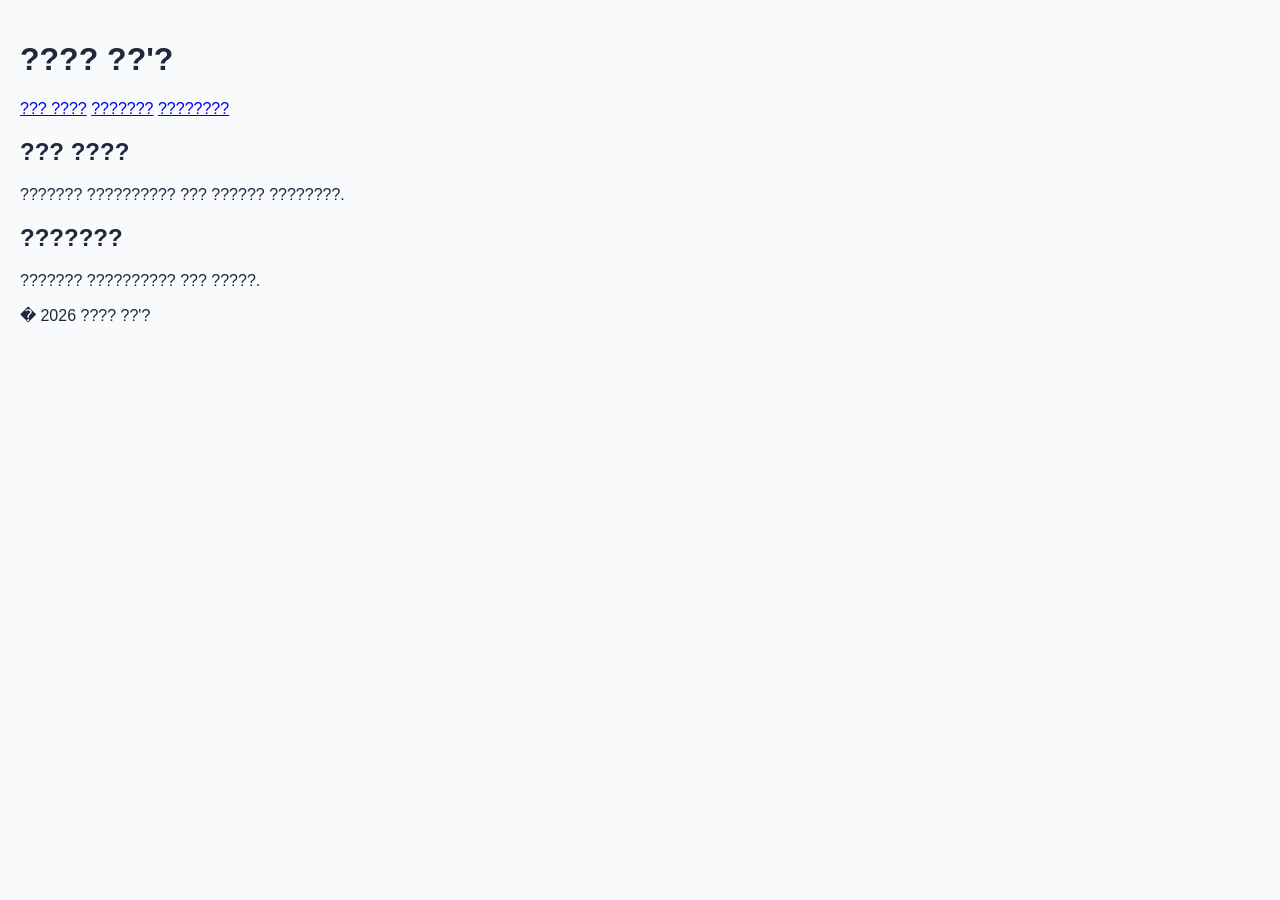
<file: index.html>
<!DOCTYPE html>
<html lang="en">
<head>
    <meta charset="UTF-8">
    <meta name="viewport" content="width=device-width, initial-scale=1.0">
    <title>Document</title>
    <link rel="stylesheet" href="style.css">
</head>
<header>
  <h1>???? ??'?</h1>
  <nav>
    <a href="#about">??? ????</a>
    <a href="#skills">???????</a>
    <a href="#contacts">????????</a>
  </nav>
</header>

<main>
  <section id="about">
    <h2>??? ????</h2>
    <p>??????? ?????????? ??? ?????? ????????.</p>
  </section>

  <section id="skills">
    <h2>???????</h2>
    <p>??????? ?????????? ??? ?????.</p>
  </section>
</main>

<footer>
  <p>� 2026 ???? ??'?</p>
</footer>
</html>
</file>
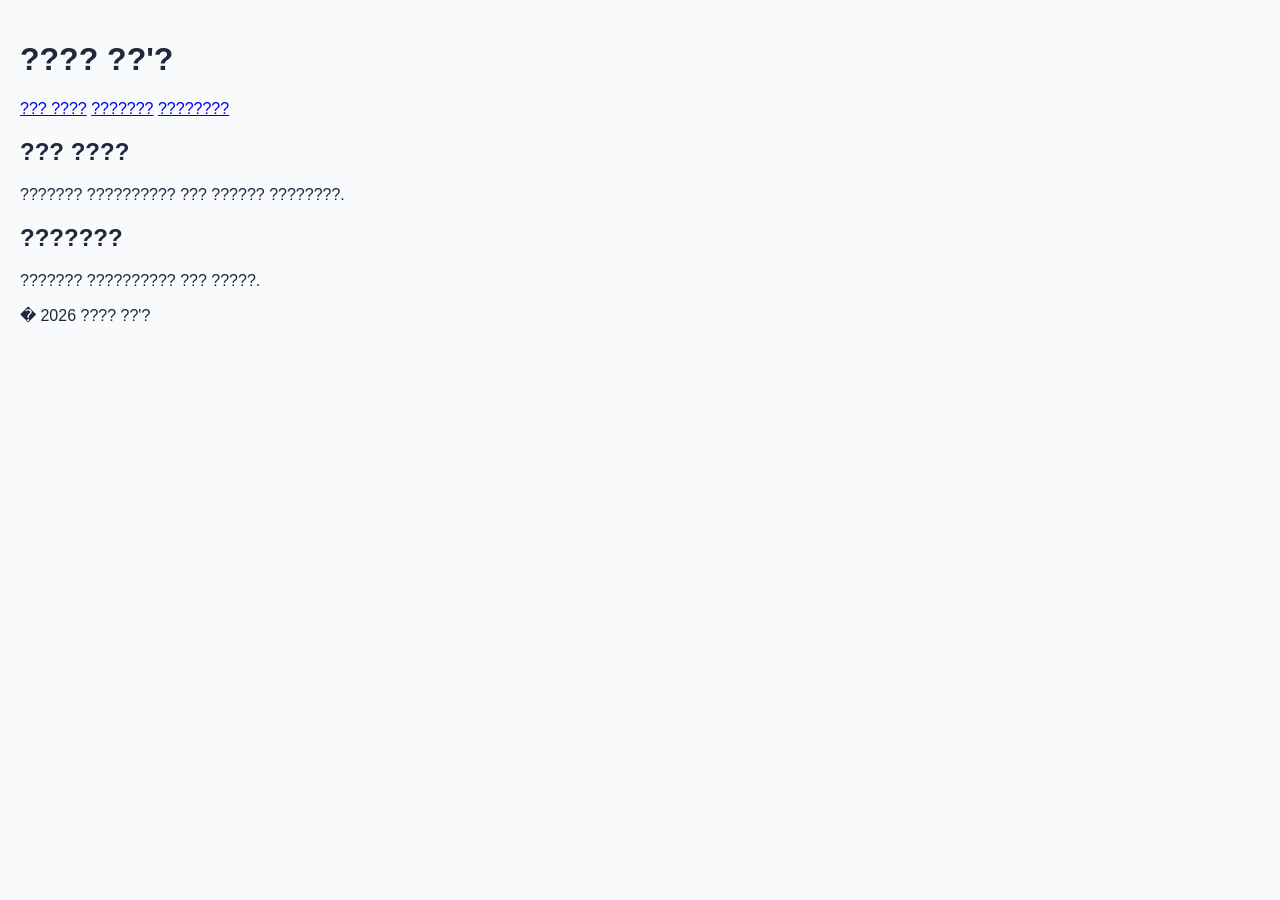
<file: index2.html>
<!DOCTYPE html>
<html lang="en">
<head>
    <meta charset="UTF-8">
    <meta name="viewport" content="width=device-width, initial-scale=1.0">
    <title>Document</title>
    <link rel="stylesheet" href="style2.css">
</head>
<header>
  <h1>???? ??'?</h1>
  <nav>
    <a href="#about">??? ????</a>
    <a href="#skills">???????</a>
    <a href="#contacts">????????</a>
  </nav>
</header>

<main>
  <section id="about">
    <h2>??? ????</h2>
    <p>??????? ?????????? ??? ?????? ????????.</p>
  </section>

  <section id="skills">
    <h2>???????</h2>
    <p>??????? ?????????? ??? ?????.</p>
  </section>
</main>

<footer>
  <p>� 2026 ???? ??'?</p>
</footer>
</html>
</file>
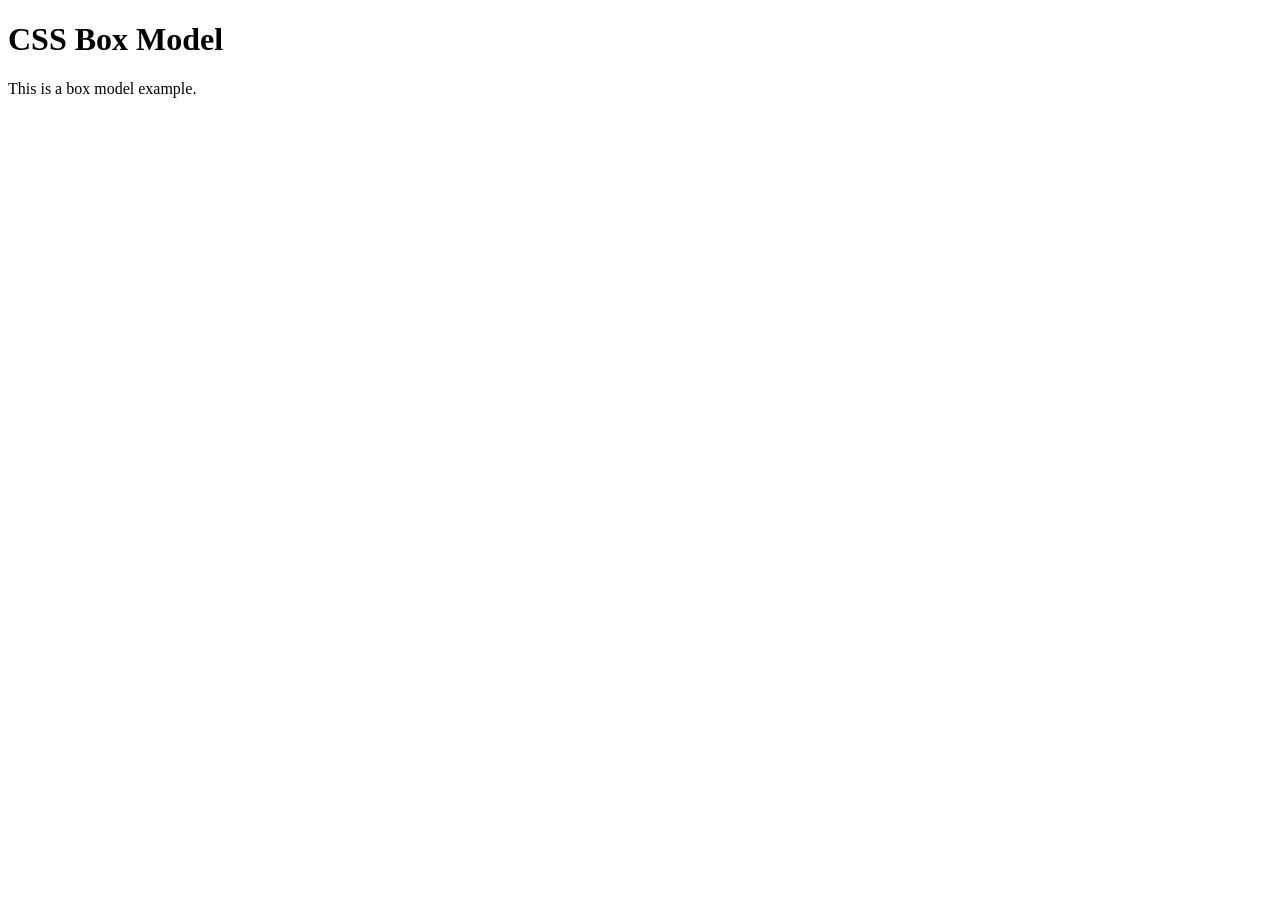
<file: index3.html>
<!DOCTYPE html>
<html lang="en">
<head>
    <meta charset="UTF-8">
    <meta name="viewport" content="width=device-width, initial-scale=1.0">
    <title>Document</title>
    <link rel="stylesheet" href="style3.css">
</head>
<body>
    <h1>CSS Box Model</h1>
    <div class="box">
        <p>This is a box model example.</p>
</body>
</html>
</file>
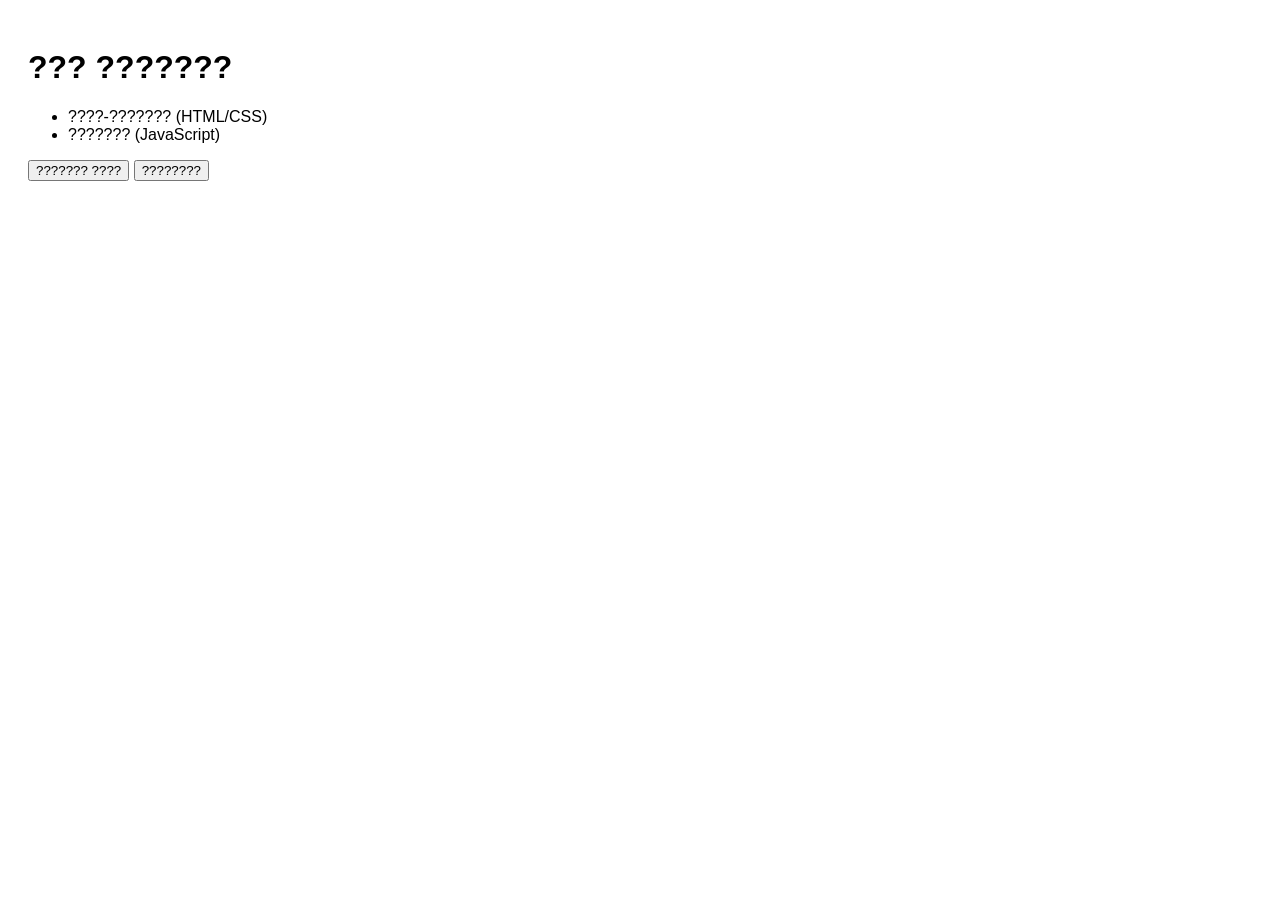
<file: index5.html>
<!DOCTYPE html>
<html lang="uk">
<head>
  <meta charset="UTF-8" />
  <meta name="viewport" content="width=device-width, initial-scale=1.0" />
  <title>JS Project</title>

  <link rel="stylesheet" href="style5.css" />
</head>

<body>

  <h1>??? ???????</h1>

  <ul id="projects-list"></ul>

  <button id="theme-toggle">??????? ????</button>
  <button id="open-modal">????????</button>

  <!-- MODAL -->
  <div id="modal" class="modal">
    <div class="modal-content">
      <button id="close-modal">???????</button>

      <form id="contact-form">
        <input type="text" id="user-name" placeholder="???? ??'?" />
        <button type="submit">?????????</button>
      </form>

    </div>
  </div>

  <script src="scrypt5.js"></script>

</body>
</html>
</file>
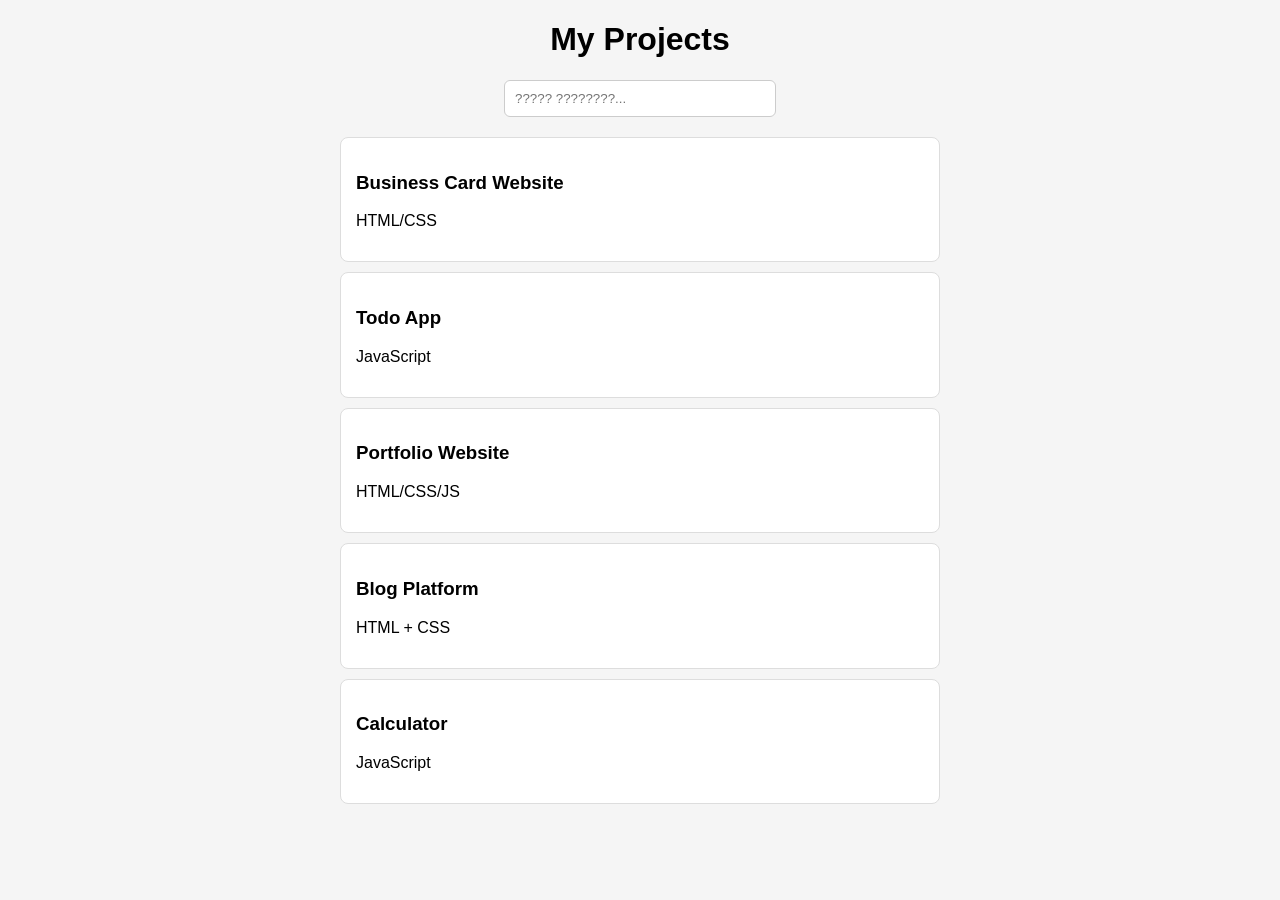
<file: index6.html>
<!DOCTYPE html>
<html lang="uk">
<head>
  <meta charset="UTF-8" />
  <meta name="viewport" content="width=device-width, initial-scale=1.0"/>
  <title>Projects</title>
  <link rel="stylesheet" href="style6.css"/>
</head>
<body>

  <h1>My Projects</h1>

  <input type="text" id="search-input" placeholder="????? ????????...">

  <div class="projects-container" id="projects-container"></div>

  <script src="scrypt6.js"></script>
</body>
</html>
</file>
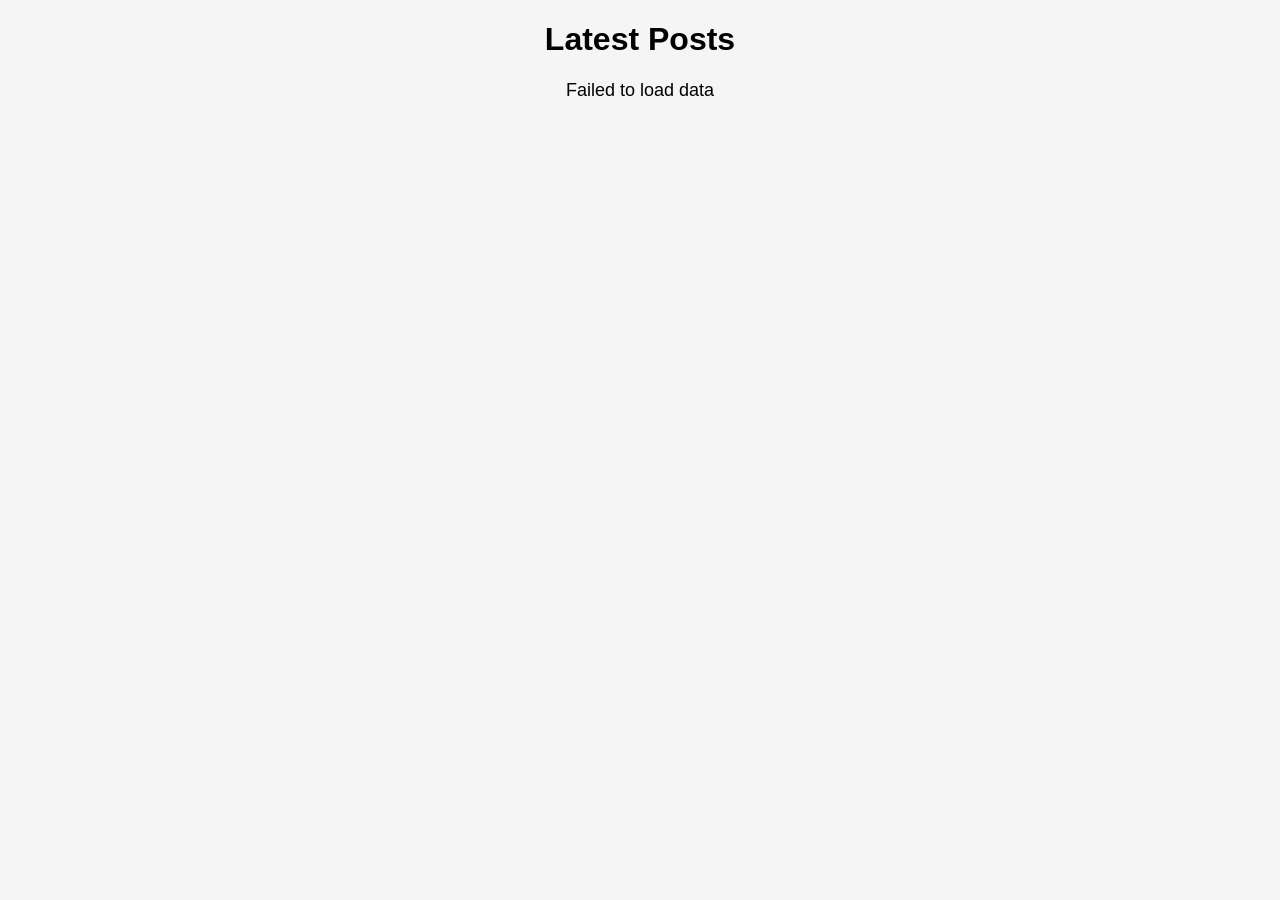
<file: index7.html>
<!DOCTYPE html>
<html lang="en">
<head>
  <meta charset="UTF-8" />
  <meta name="viewport" content="width=device-width, initial-scale=1.0"/>
  <title>Posts</title>
  <link rel="stylesheet" href="style7.css"/>
</head>
<body>

  <h1>Latest Posts</h1>

  <p id="loading">Loading...</p>

  <div id="posts-container"></div>

  <script src="scrypt7.js"></script>
</body>
</html>
</file>
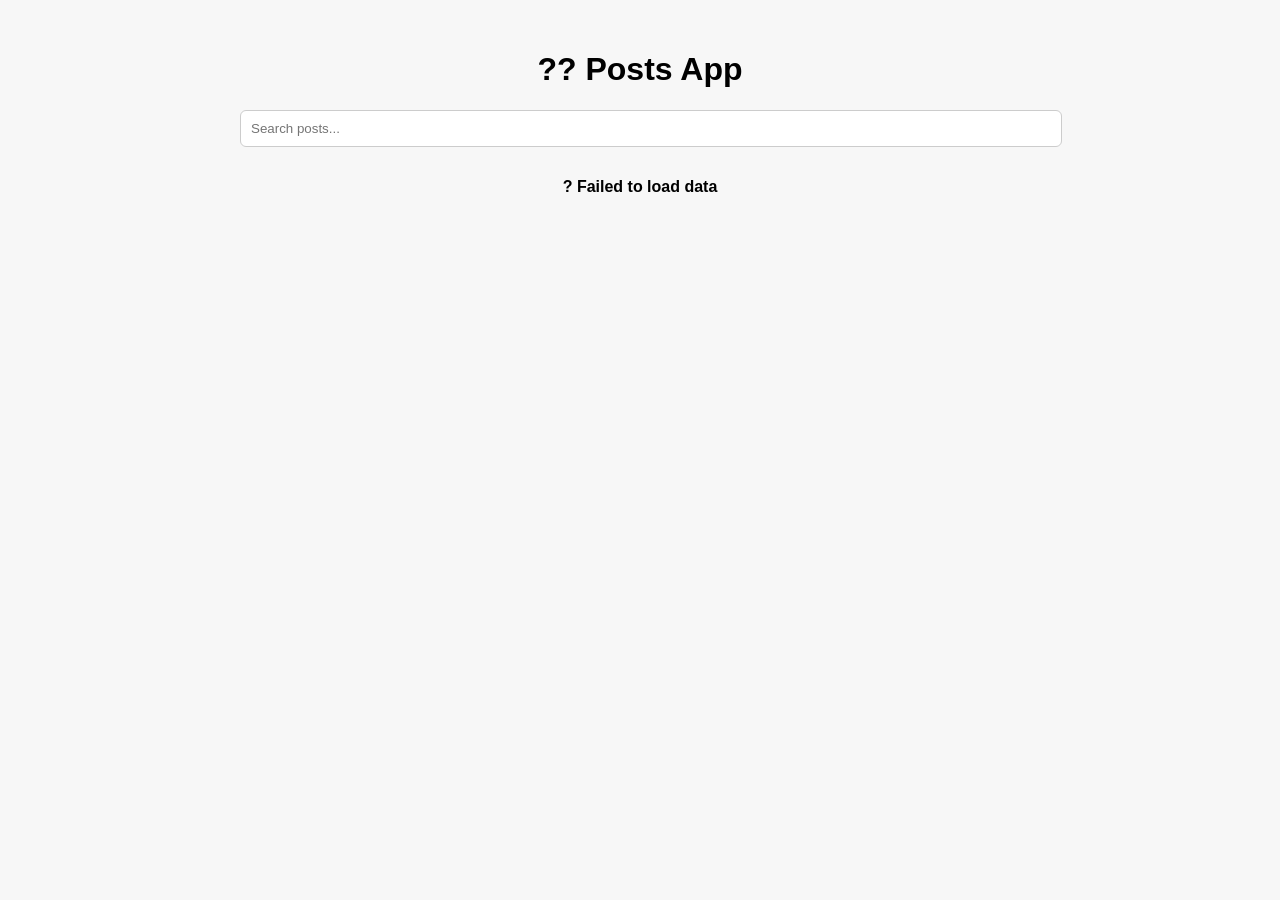
<file: index8.html>
<!DOCTYPE html>
<html lang="en">
<head>
  <meta charset="UTF-8" />
  <meta name="viewport" content="width=device-width, initial-scale=1.0"/>
  <title>Mini API App</title>
  <link rel="stylesheet" href="style8.css"/>
</head>
<body>

  <h1>?? Posts App</h1>

  <input type="text" id="search-input" placeholder="Search posts..." />

  <p id="loading">Loading...</p>

  <div id="posts-container"></div>

  <script src="scrypt8.js"></script>
</body>
</html>
</file>
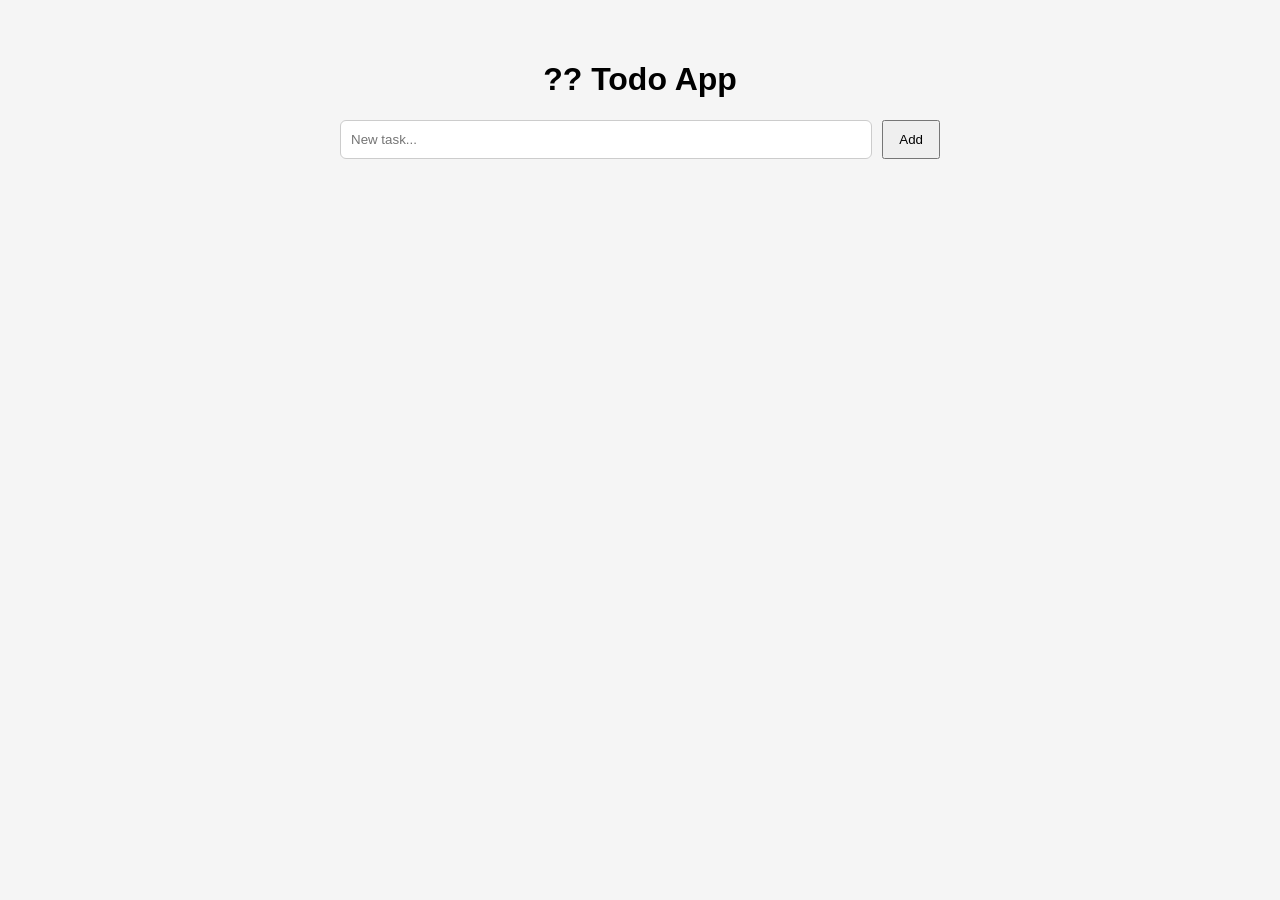
<file: index9.html>
<!DOCTYPE html>
<html lang="en">
<head>
  <meta charset="UTF-8" />
  <meta name="viewport" content="width=device-width, initial-scale=1.0"/>
  <title>Todo App (State + LocalStorage)</title>
  <link rel="stylesheet" href="style9.css"/>
</head>
<body>

  <h1>?? Todo App</h1>

  <div class="input-block">
    <input type="text" id="task-input" placeholder="New task..." />
    <button id="add-task">Add</button>
  </div>

  <ul id="task-list"></ul>

  <script src="scrypt9.js"></script>
</body>
</html>
</file>
<file: style.css>
:root {
  --primary-color: #2563eb;
  --text-color: #1e293b;
  --bg-color: #f8fafc;
}
body {
  font-family: 'Segoe UI', Tahoma, Geneva, Verdana, sans-serif;
  background-color: var(--bg-color);
  color: var(--text-color);
  margin: 0;
  padding: 20px;
}
</file>
<file: style2.css>
:root {
  --primary-color: #2563eb;
  --text-color: #1e293b;
  --bg-color: #f8fafc;
}
body {
  font-family: 'Segoe UI', Tahoma, Geneva, Verdana, sans-serif;
  background-color: var(--bg-color);
  color: var(--text-color);
  margin: 0;
  padding: 20px;
}
</file>
<file: style3.css>
/* ????????? ???????????????? overflow ??? ????????? padding */
*, *::before, *::after {
  box-sizing: border-box;
}

/* ???????? ??? ??????? ???????????? ???????? ?? ?????????  */
main {
  padding: 0 15px;
}
nav ul {
  display: flex;
  flex-direction: column;
  gap: 10px;
  list-style: none;
  padding: 0;
}@media (min-width: 768px) {
  header {
    display: flex;
    justify-content: space-between;
    align-items: center;
  }

  nav ul {
    flex-direction: row;
  }
}.projects-container {
  display: grid;
  /* auto-fit ??????????? ??????????? ????????? ??????? */
  grid-template-columns: repeat(auto-fit, minmax(250px, 1fr));
  gap: 20px;
}
@media (min-width: 1200px) {
  main {
    max-width: 1100px;
    margin: 0 auto;
  }
}
</file>
<file: style5.css>
body {
  font-family: Arial, sans-serif;
  padding: 20px;
}

/* ???? */
.dark-theme {
  background-color: #111;
  color: #fff;
}

/* MODAL */
.modal {
  display: none;
  position: fixed;
  top: 0;
  left: 0;
  width: 100%;
  height: 100%;
  background: rgba(0,0,0,0.6);
  justify-content: center;
  align-items: center;
}

.modal.is-open {
  display: flex;
}

.modal-content {
  background: white;
  padding: 20px;
  border-radius: 10px;
}
</file>
<file: style6.css>
body {
  font-family: Arial, sans-serif;
  margin: 20px;
  background: #f5f5f5;
}

h1 {
  text-align: center;
}

#search-input {
  display: block;
  margin: 20px auto;
  padding: 10px;
  width: 250px;
  border: 1px solid #ccc;
  border-radius: 6px;
}

.projects-container {
  max-width: 600px;
  margin: 0 auto;
}

.project-card {
  background: white;
  border: 1px solid #ddd;
  padding: 15px;
  margin-bottom: 10px;
  border-radius: 8px;
  transition: 0.2s;
}

.project-card:hover {
  transform: scale(1.02);
}
</file>
<file: style7.css>
body {
  font-family: Arial, sans-serif;
  margin: 20px;
  background: #f5f5f5;
}

h1 {
  text-align: center;
}

#loading {
  text-align: center;
  font-size: 18px;
}

#posts-container {
  max-width: 700px;
  margin: 20px auto;
}

.post {
  background: white;
  border: 1px solid #ddd;
  padding: 15px;
  margin-bottom: 10px;
  border-radius: 8px;
}
</file>
<file: style8.css>
body {
  font-family: Arial, sans-serif;
  max-width: 800px;
  margin: 20px auto;
  padding: 10px;
  background: #f7f7f7;
}

h1 {
  text-align: center;
}

#search-input {
  width: 100%;
  padding: 10px;
  margin-bottom: 15px;
  border: 1px solid #ccc;
  border-radius: 6px;
}

#loading {
  text-align: center;
  font-weight: bold;
}

.post {
  background: white;
  border: 1px solid #ddd;
  padding: 15px;
  margin-bottom: 10px;
  border-radius: 8px;
}

.post h3 {
  margin: 0 0 10px;
}
</file>
<file: style9.css>
body {
  font-family: Arial, sans-serif;
  max-width: 600px;
  margin: 30px auto;
  padding: 10px;
  background: #f5f5f5;
}

h1 {
  text-align: center;
}

.input-block {
  display: flex;
  gap: 10px;
  margin-bottom: 20px;
}

#task-input {
  flex: 1;
  padding: 10px;
  border: 1px solid #ccc;
  border-radius: 6px;
}

#add-task {
  padding: 10px 15px;
  cursor: pointer;
}

li {
  background: white;
  padding: 10px;
  margin-bottom: 8px;
  border-radius: 6px;
  display: flex;
  justify-content: space-between;
  align-items: center;
}

li button {
  background: red;
  color: white;
  border: none;
  padding: 5px 10px;
  border-radius: 4px;
  cursor: pointer;
}
</file>
